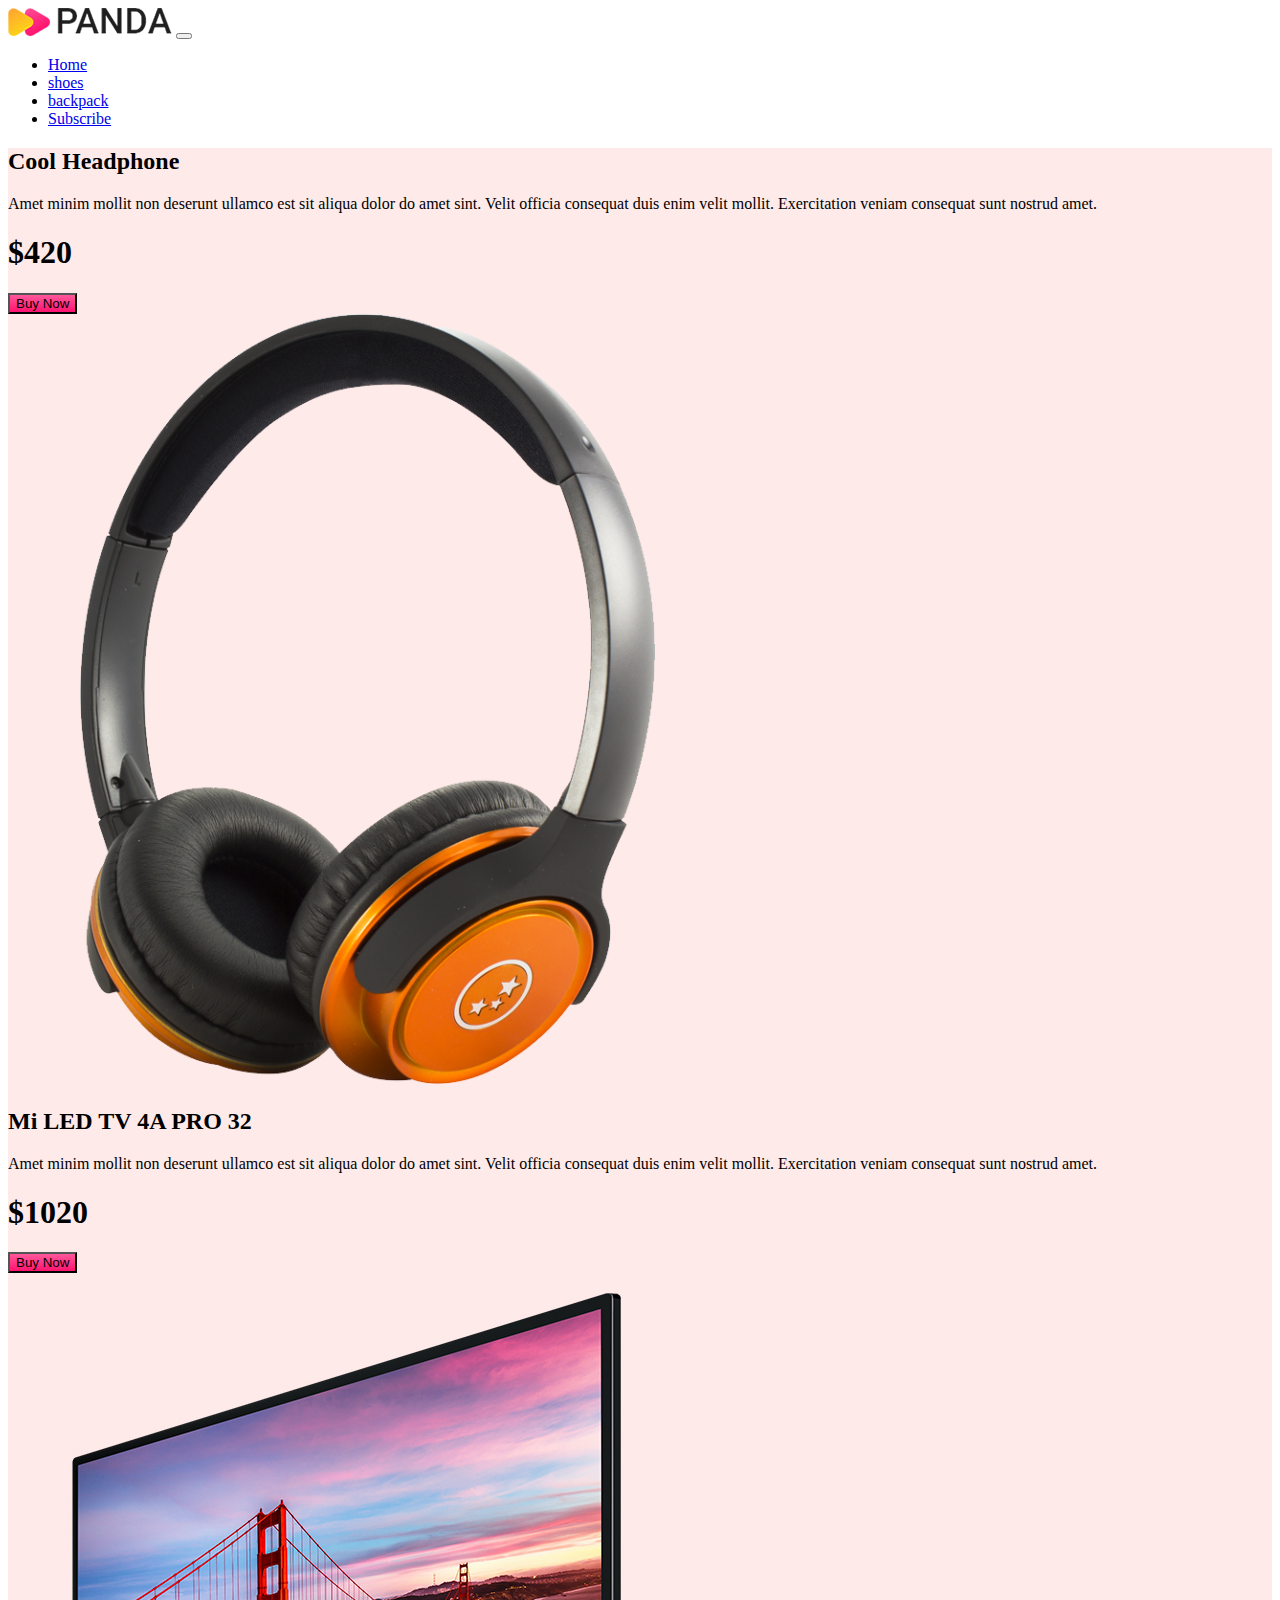
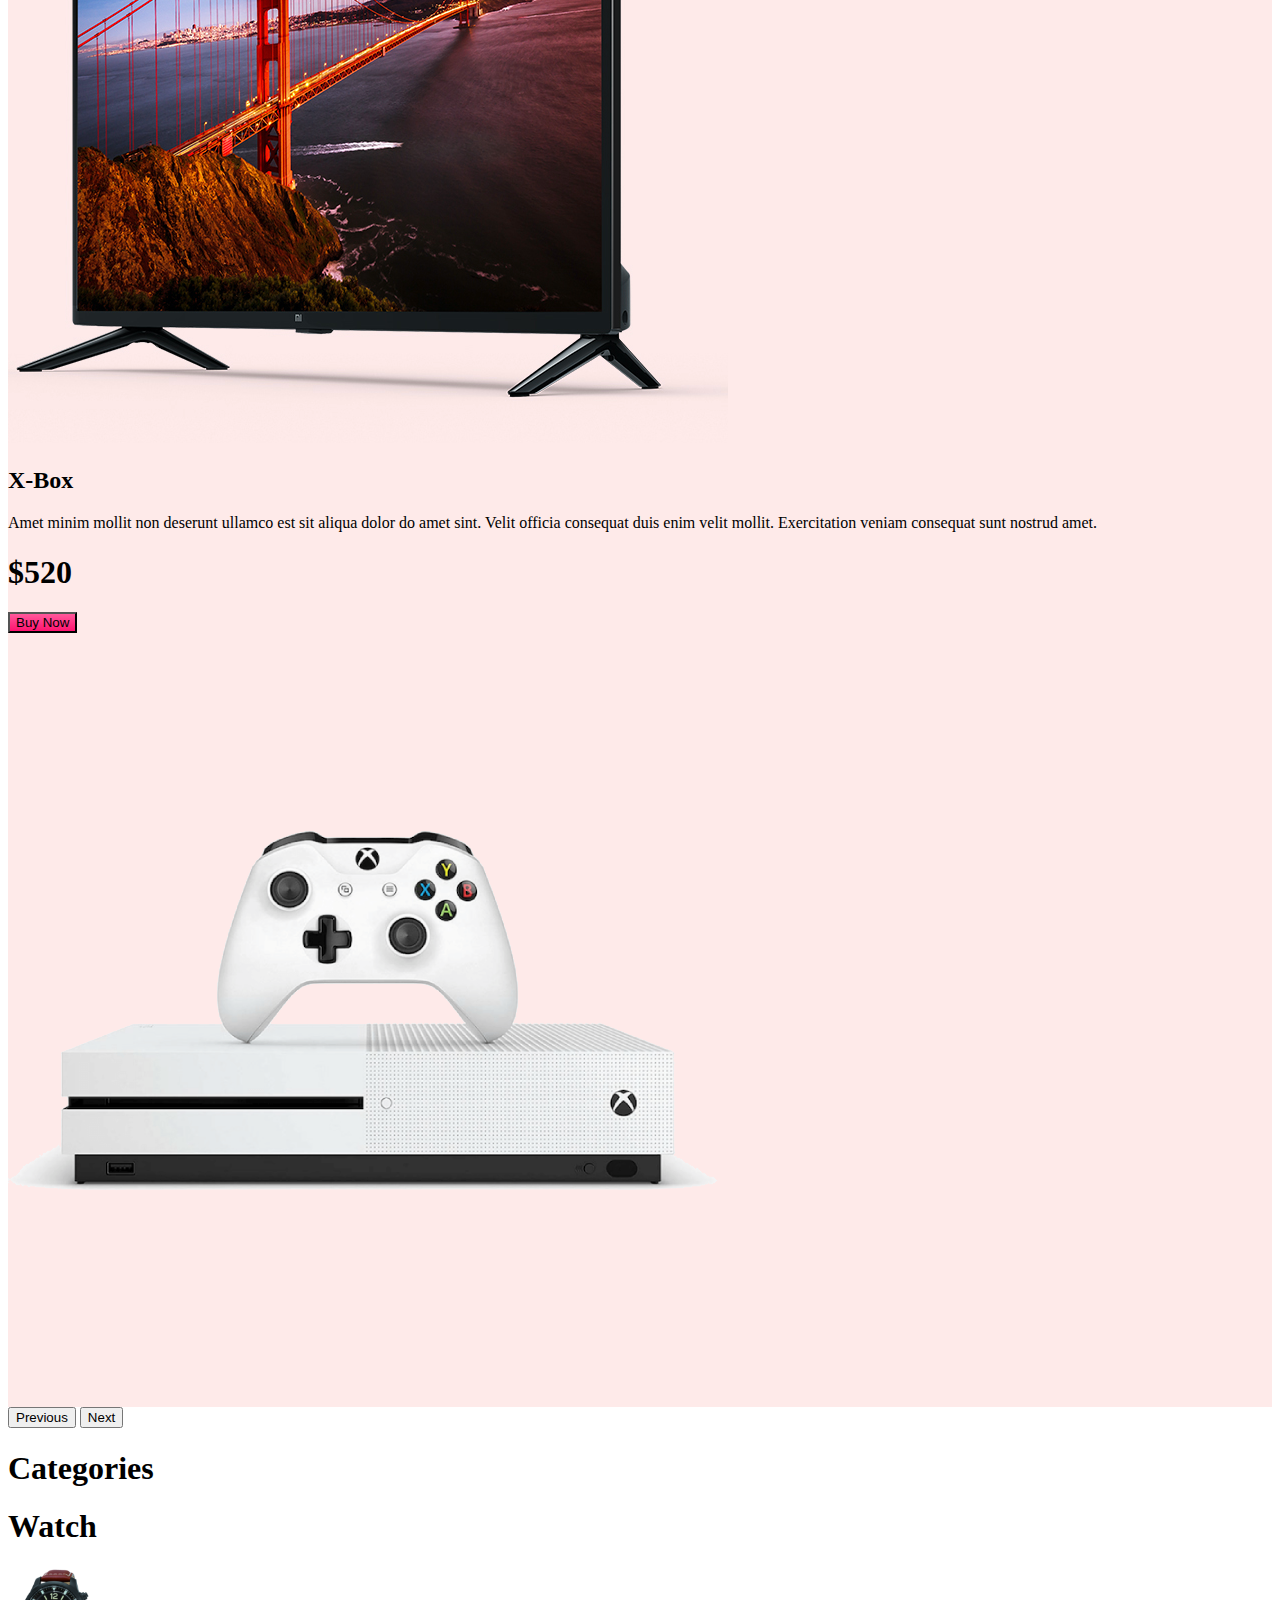
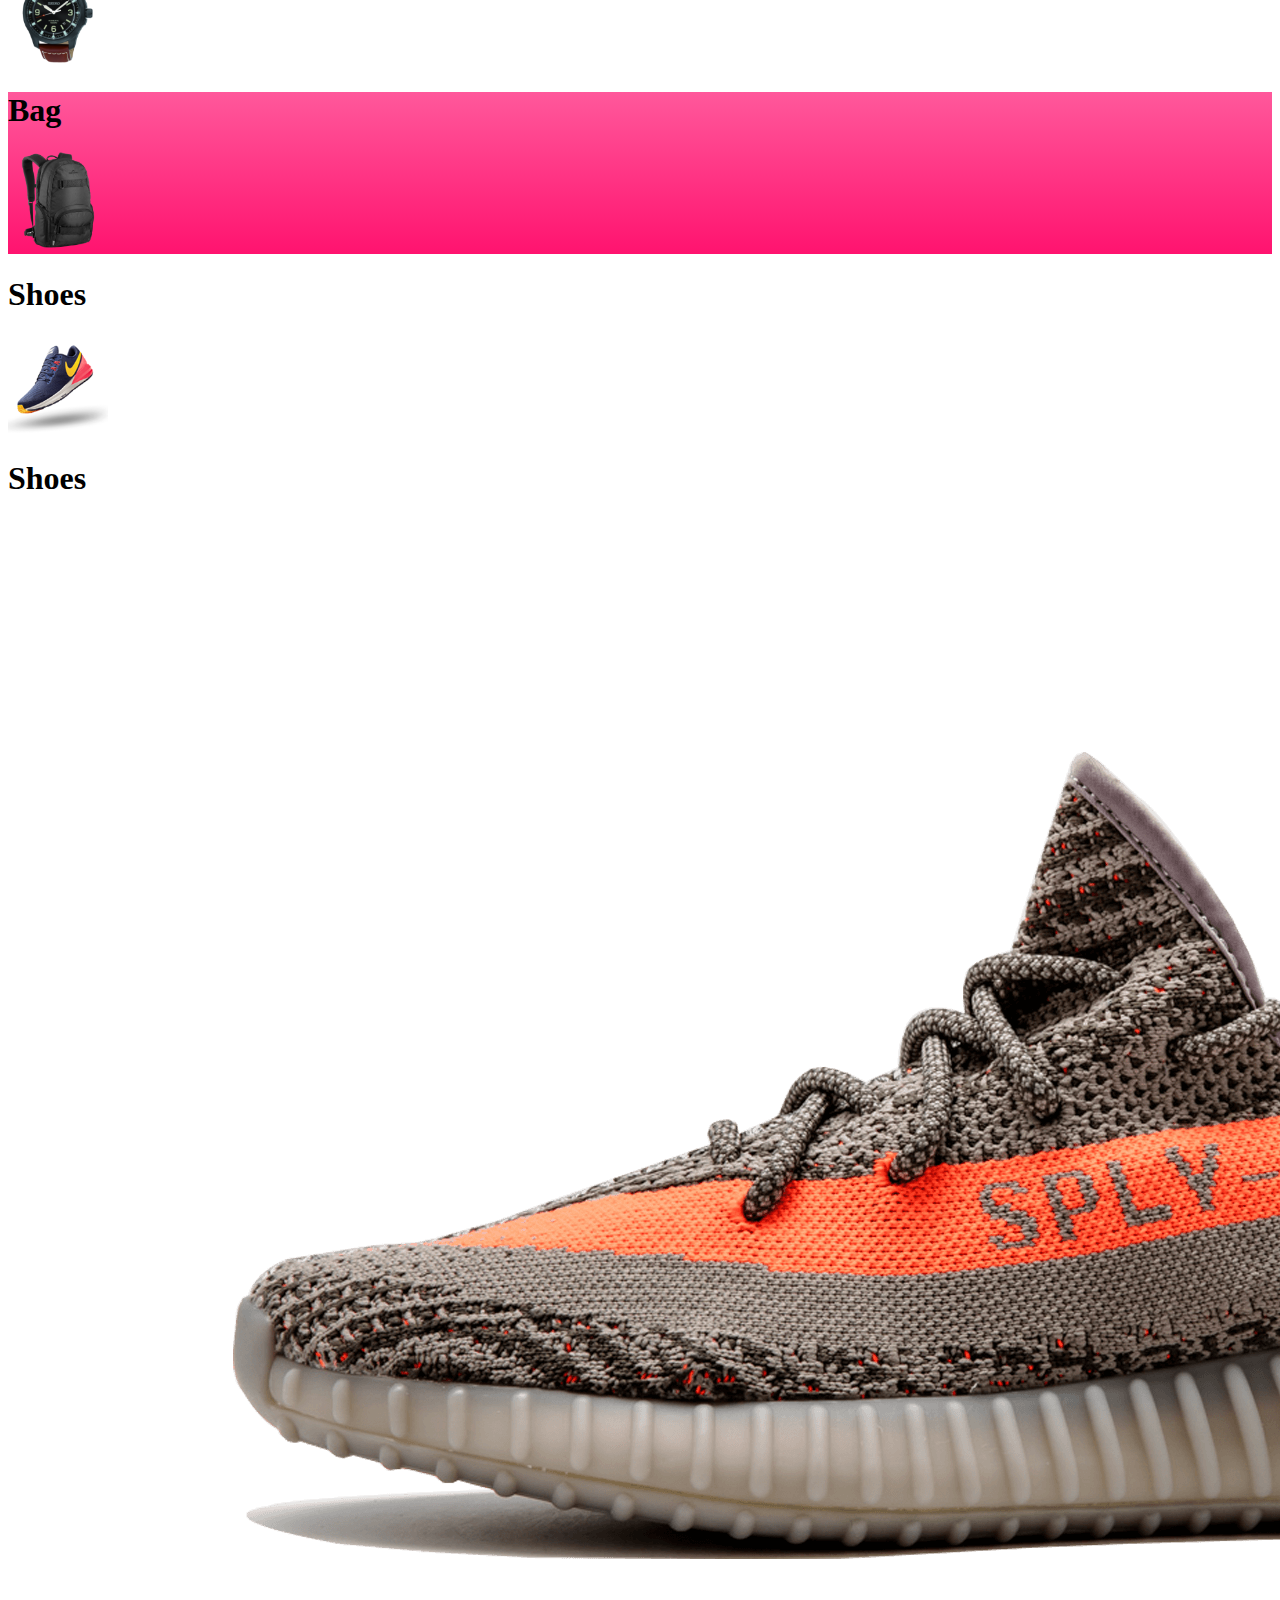
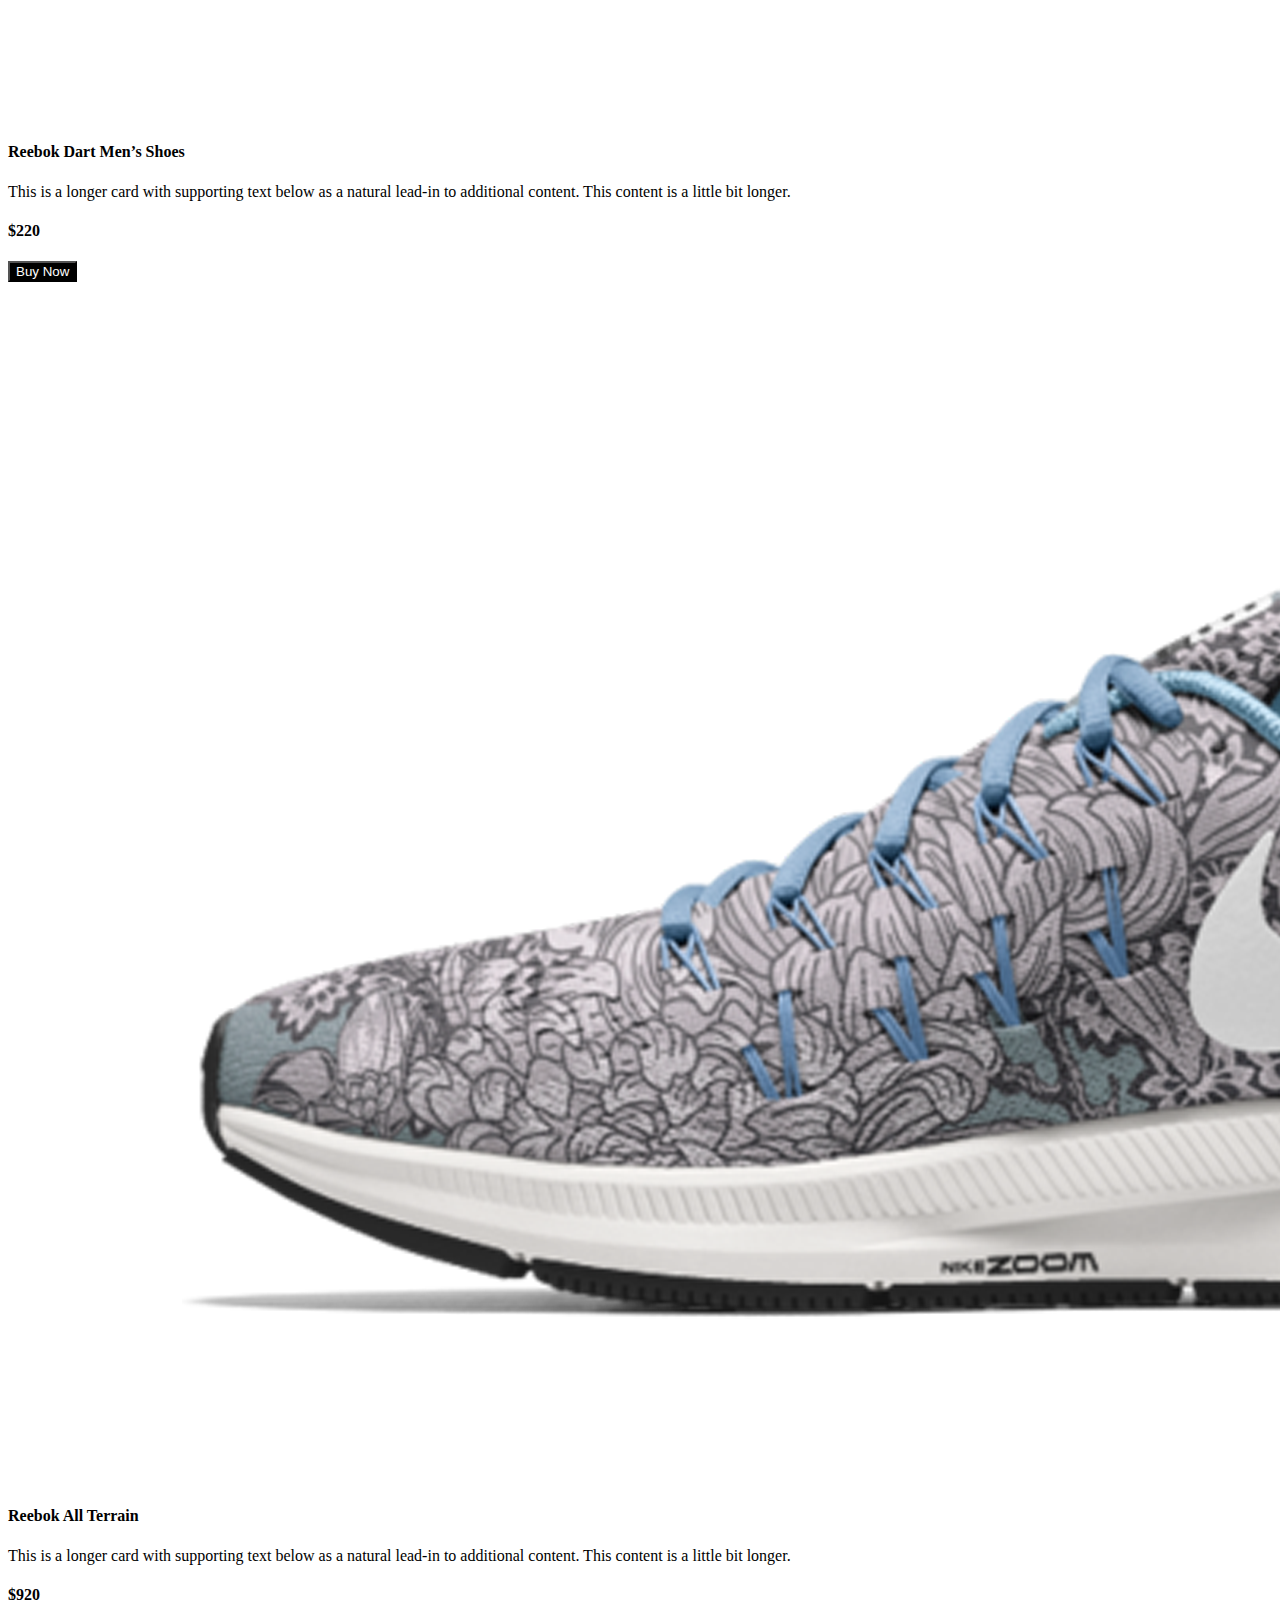
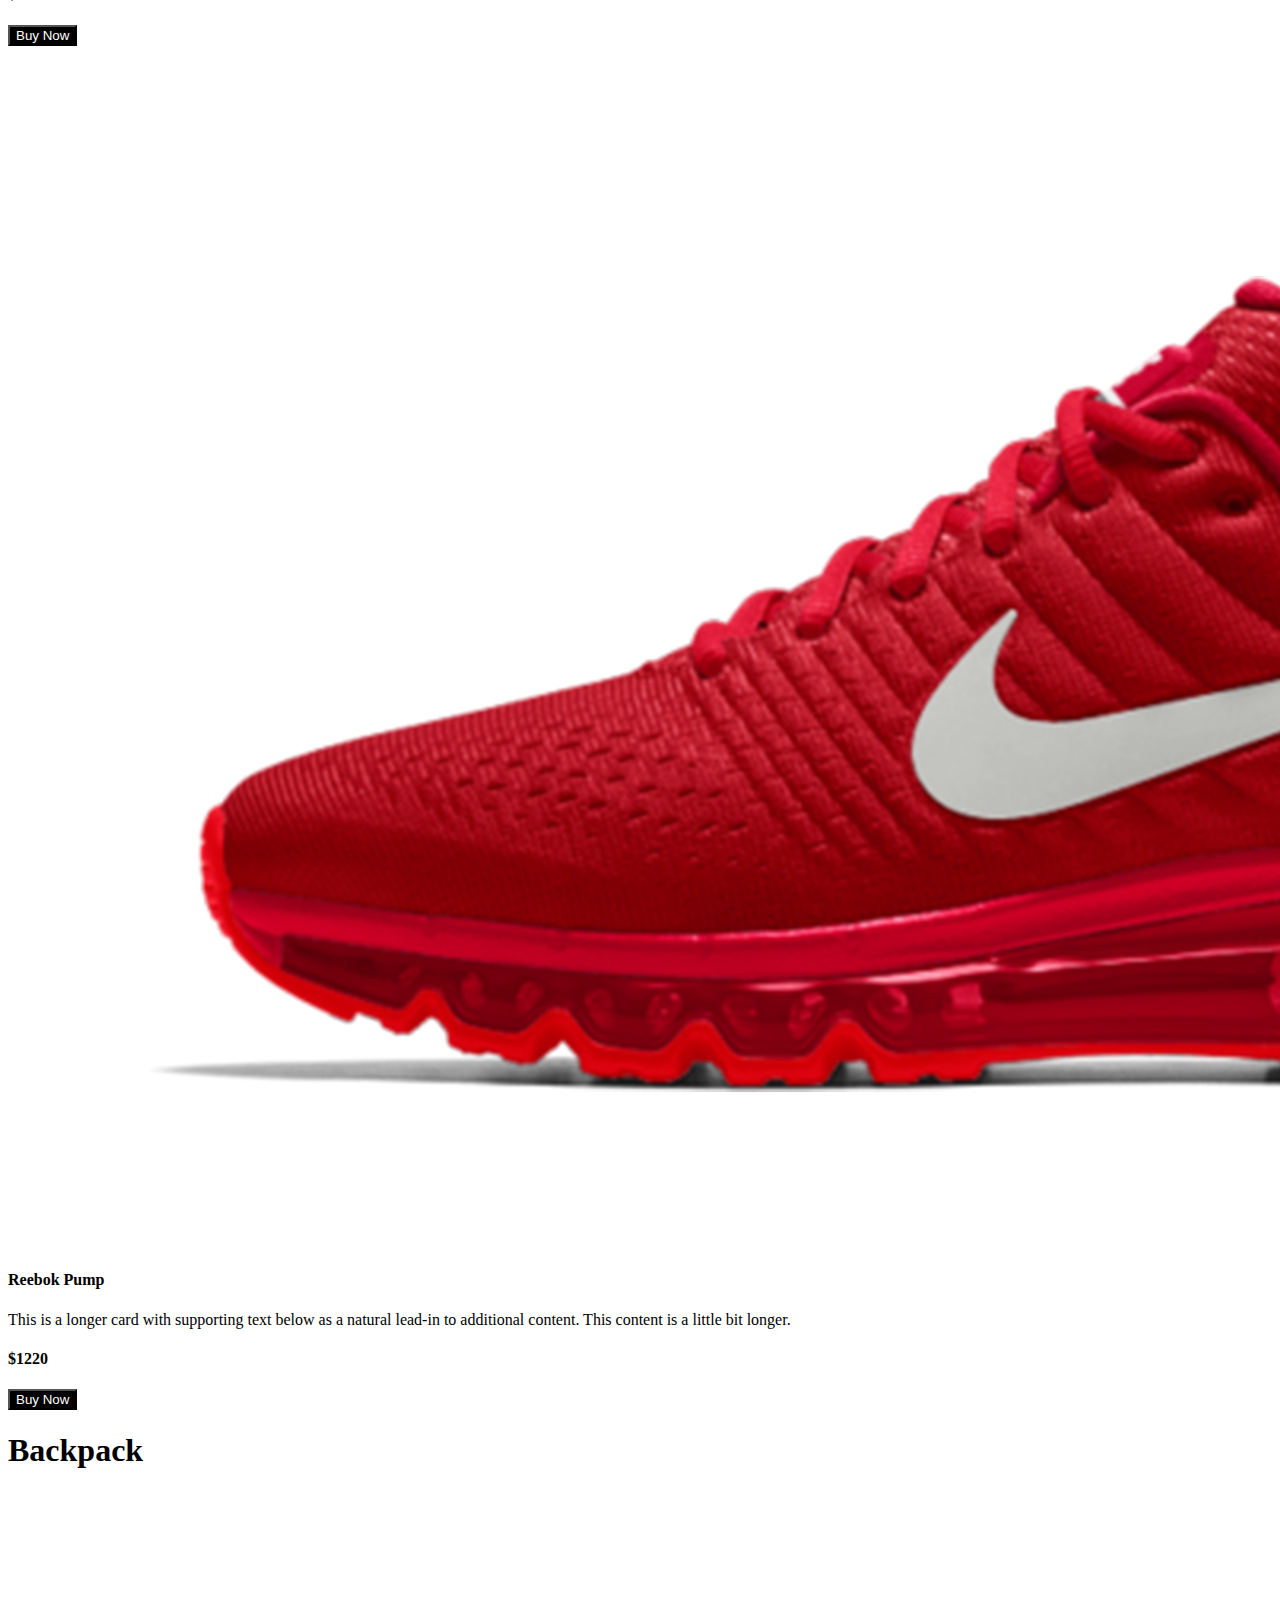
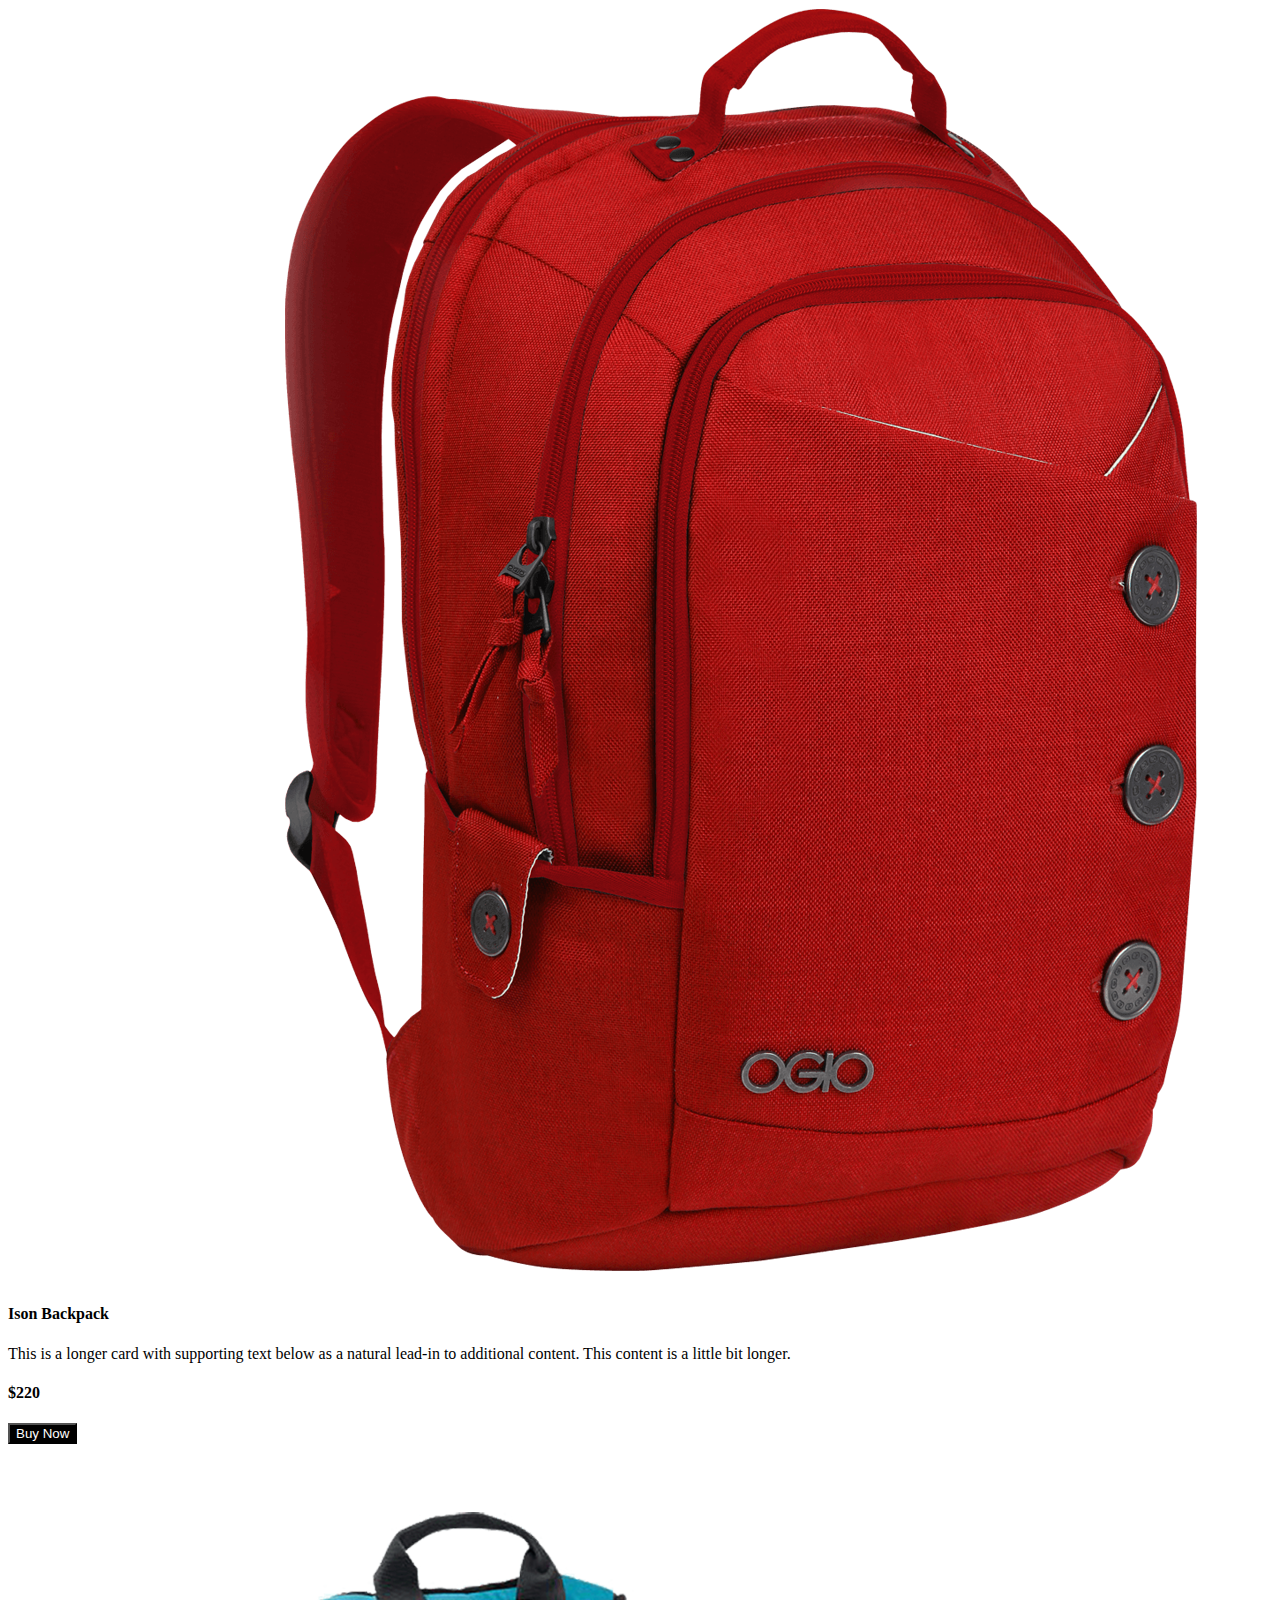
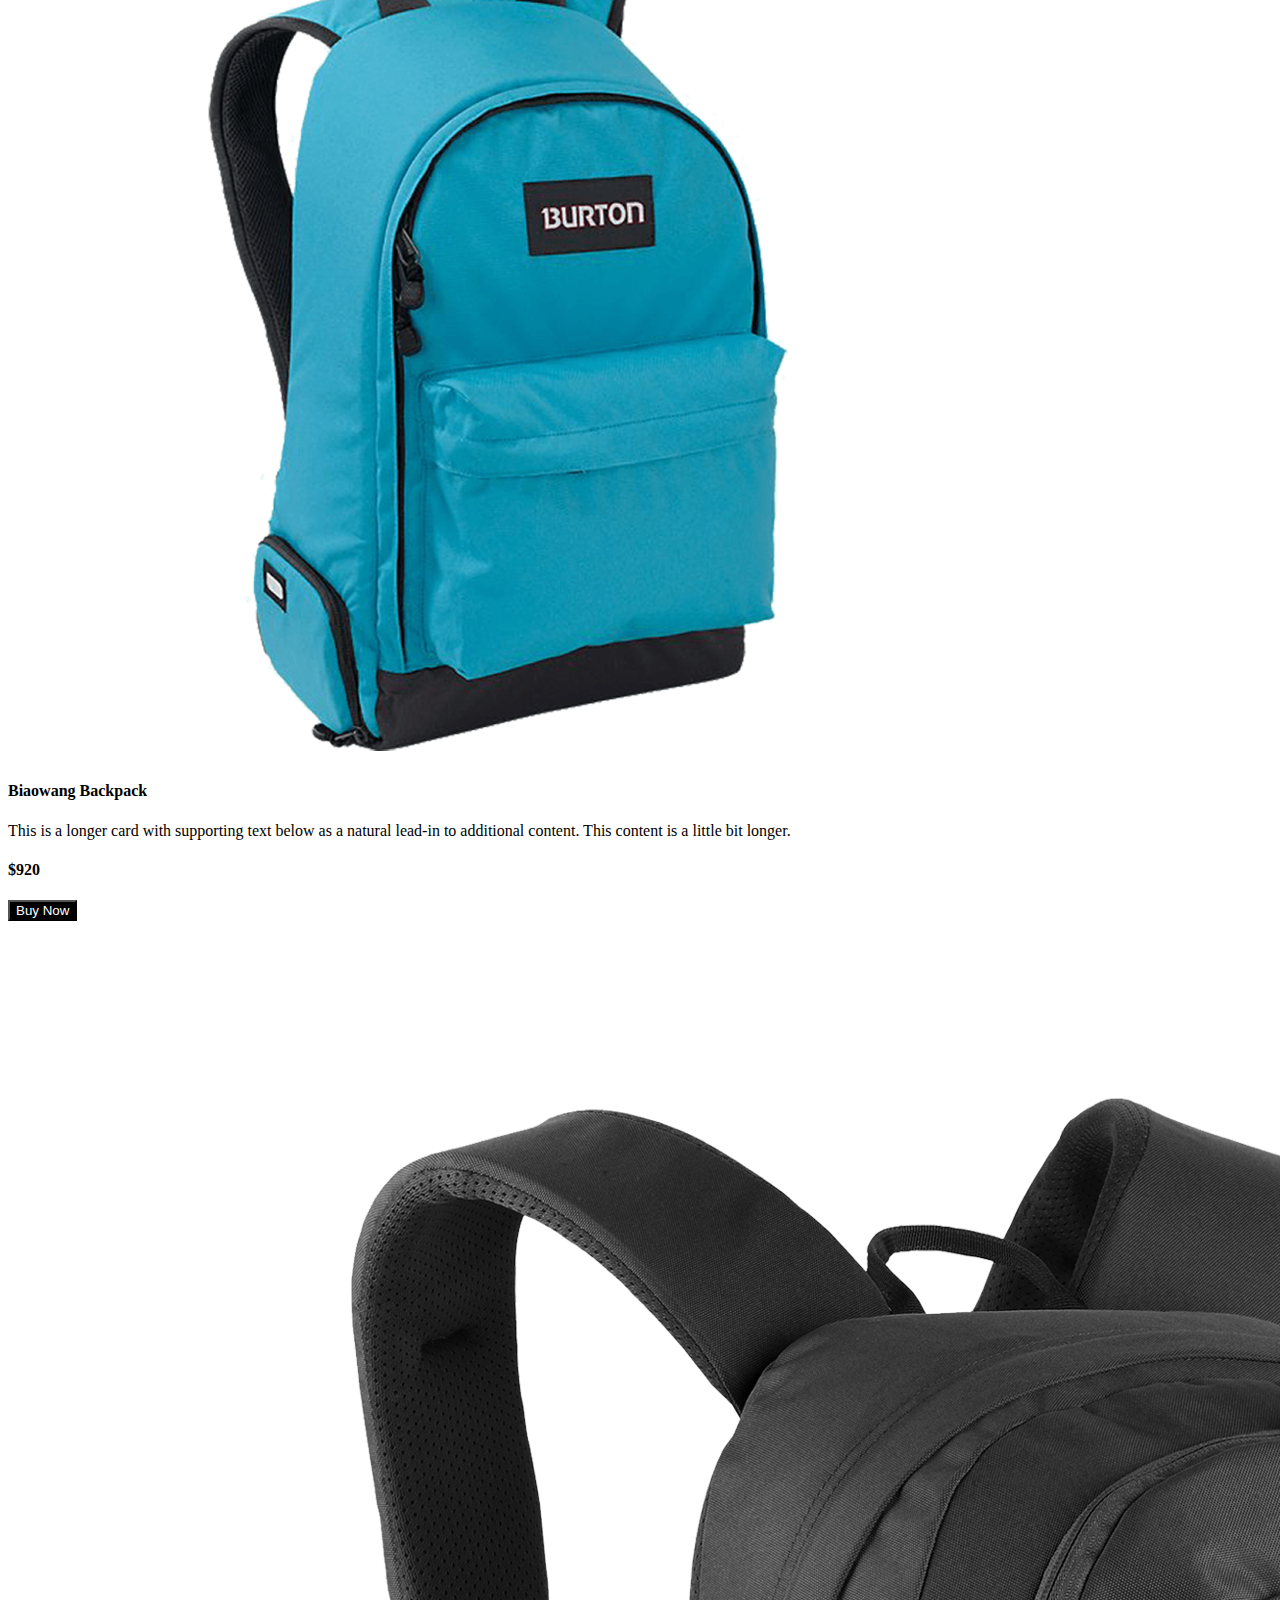
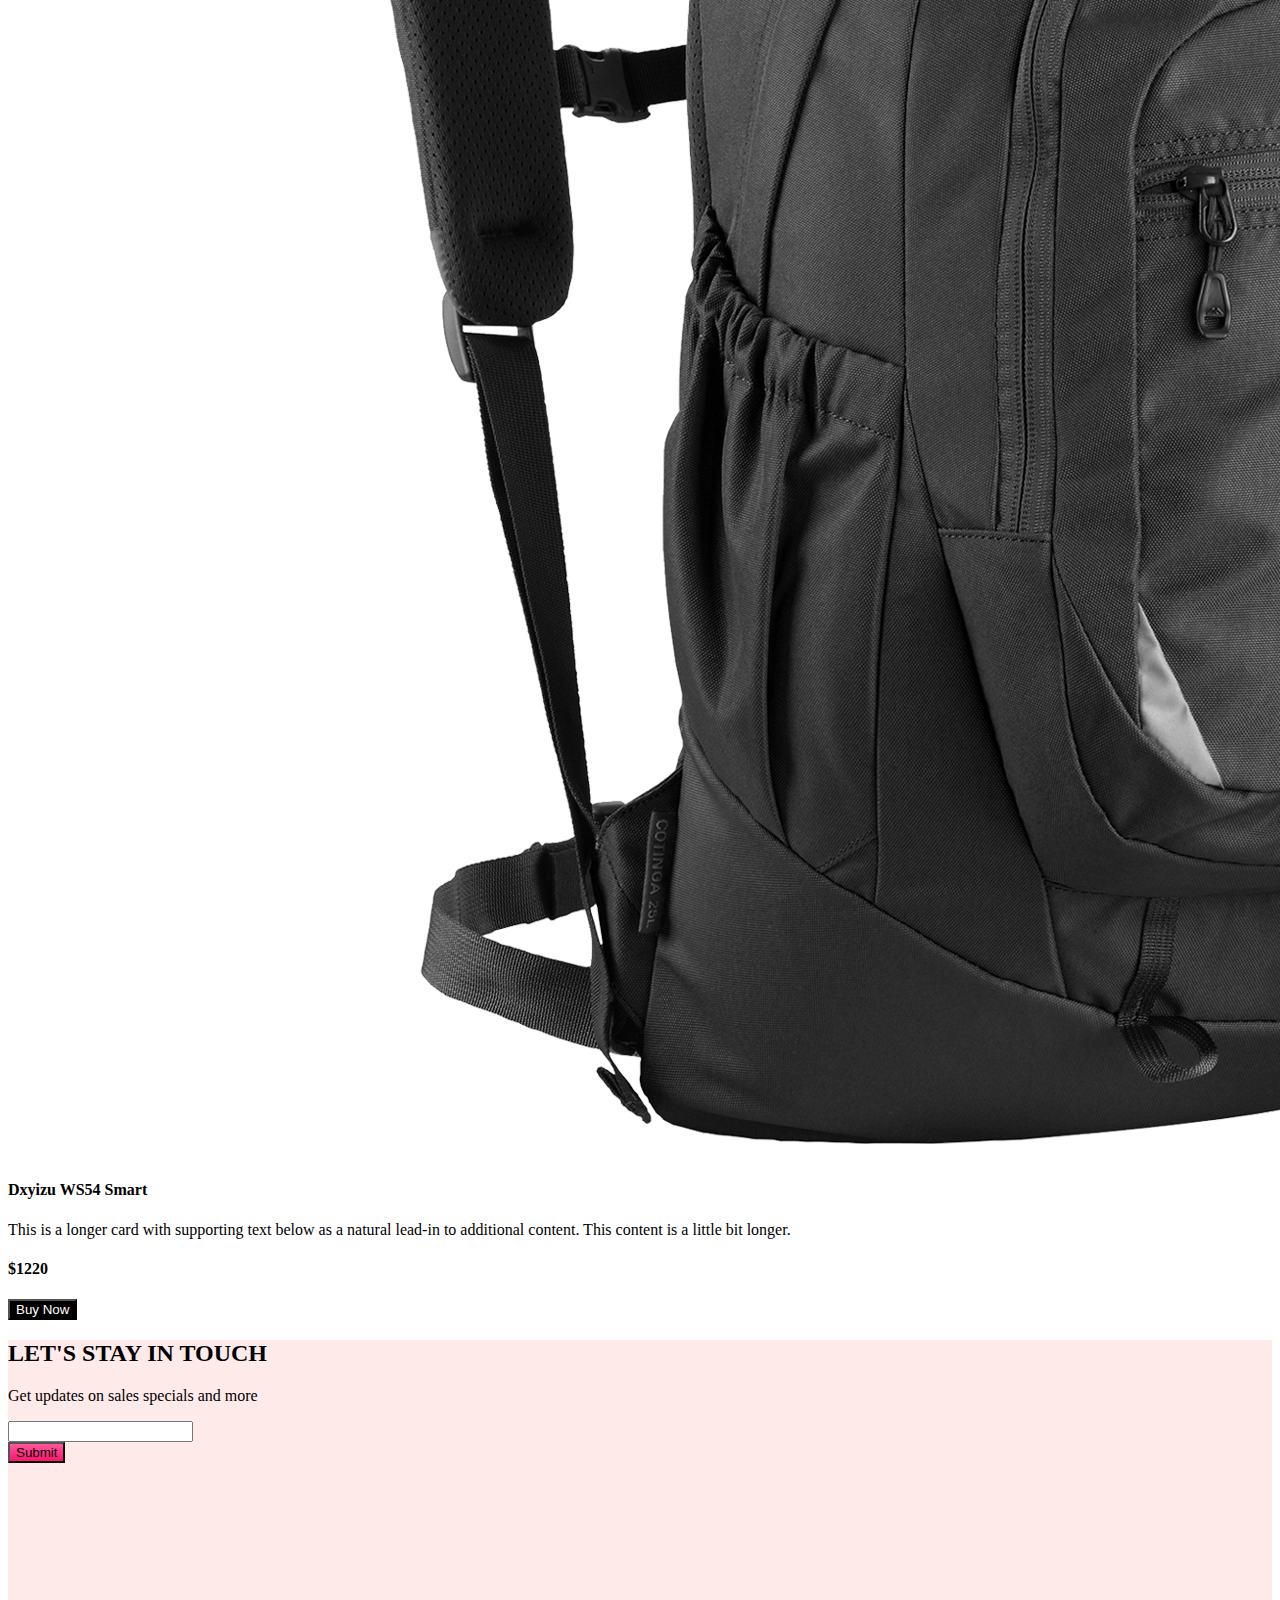
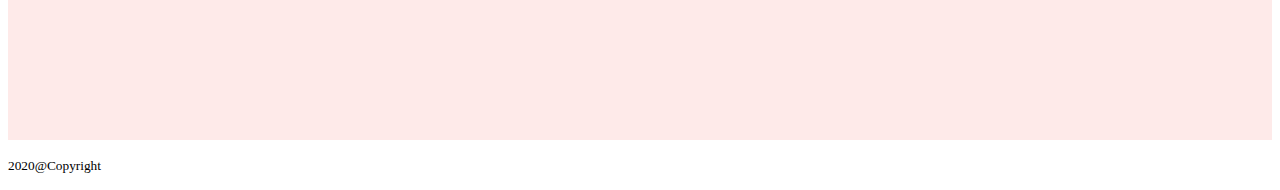
<file: index.html>
<!DOCTYPE html>
<html lang="en">
  <head>
    <meta charset="UTF-8" />
    <meta http-equiv="X-UA-Compatible" content="IE=edge" />
    <meta name="viewport" content="width=device-width, initial-scale=1.0" />
    <link
      href="https://cdn.jsdelivr.net/npm/bootstrap@5.2.0/dist/css/bootstrap.min.css"
      rel="stylesheet"
      integrity="sha384-gH2yIJqKdNHPEq0n4Mqa/HGKIhSkIHeL5AyhkYV8i59U5AR6csBvApHHNl/vI1Bx"
      crossorigin="anonymous"
    />
    <link rel="stylesheet" href="style.css" />
    <title>Panda Commerce</title>
  </head>
  <body>
    <!-- Navbar  -->
    <header class="container">
      <nav class="navbar navbar-expand-lg bg-light fixed-top">
        <div class="container">
          <img src="images/logo.png" alt="" />
          <button
            class="navbar-toggler"
            type="button"
            data-bs-toggle="collapse"
            data-bs-target="#navbarNav"
            aria-controls="navbarNav"
            aria-expanded="false"
            aria-label="Toggle navigation"
          >
            <span class="navbar-toggler-icon"></span>
          </button>
          <div class="collapse navbar-collapse" id="navbarNav">
            <ul class="navbar-nav">
              <li class="nav-item">
                <a class="nav-link active" aria-current="page" href="#">Home</a>
              </li>
              <li class="nav-item">
                <a class="nav-link" href="#shoes">shoes</a>
              </li>
              <li class="nav-item">
                <a class="nav-link" href="#backpack">backpack</a>
              </li>
              <li class="nav-item">
                <a class="nav-link" href="#subscribe">Subscribe</a>
              </li>
            </ul>
          </div>
        </div>
      </nav>

      <!-- Slider  -->
      <section>
        <div
          id="carouselExampleControls"
          class="carousel slide"
          data-bs-ride="carousel"
        >
          <div class="carousel-inner header-bg">
            <div class="carousel-item active ps-5 border rounded">
              <div class="row">
                <div class="col-lg-7 d-flex justify-content-center flex-column">
                  <div>
                    <h2>Cool Headphone</h2>
                    <p>
                      Amet minim mollit non deserunt ullamco est sit aliqua
                      dolor do amet sint. Velit officia consequat duis enim
                      velit mollit. Exercitation veniam consequat sunt nostrud
                      amet.
                    </p>
                    <h1>$420</h1>
                    <button class="btn hf-btn text-white">Buy Now</button>
                  </div>
                </div>
                <div class="col-lg-5">
                  <img
                    src="images/banner-images/headphone.png"
                    class="d-block w-100"
                    alt="..."
                  />
                </div>
              </div>
            </div>
            <div class="carousel-item ps-5 border rounded">
              <div class="row">
                <div class="col-lg-7 d-flex justify-content-center flex-column">
                  <div>
                    <h2>Mi LED TV 4A PRO 32</h2>
                    <p>
                      Amet minim mollit non deserunt ullamco est sit aliqua
                      dolor do amet sint. Velit officia consequat duis enim
                      velit mollit. Exercitation veniam consequat sunt nostrud
                      amet.
                    </p>
                    <h1>$1020</h1>
                    <button class="btn hf-btn text-white">Buy Now</button>
                  </div>
                </div>
                <div class="col-lg-5">
                  <img
                    src="images/banner-images/tv.png"
                    class="d-block w-100"
                    alt="..."
                  />
                </div>
              </div>
            </div>
            <div class="carousel-item ps-5 border rounded">
              <div class="row">
                <div class="col-lg-7 d-flex justify-content-center flex-column">
                  <div>
                    <h2>X-Box</h2>
                    <p>
                      Amet minim mollit non deserunt ullamco est sit aliqua
                      dolor do amet sint. Velit officia consequat duis enim
                      velit mollit. Exercitation veniam consequat sunt nostrud
                      amet.
                    </p>
                    <h1>$520</h1>
                    <button class="btn hf-btn text-white">Buy Now</button>
                  </div>
                </div>
                <div class="col-lg-5">
                  <img
                    src="images/banner-images/xbox.png"
                    class="d-block w-100"
                    alt="..."
                  />
                </div>
              </div>
            </div>
          </div>
          <button
            class="carousel-control-prev"
            type="button"
            data-bs-target="#carouselExampleControls"
            data-bs-slide="prev"
          >
            <span class="carousel-control-prev-icon" aria-hidden="true"></span>
            <span class="visually-hidden">Previous</span>
          </button>
          <button
            class="carousel-control-next"
            type="button"
            data-bs-target="#carouselExampleControls"
            data-bs-slide="next"
          >
            <span class="carousel-control-next-icon" aria-hidden="true"></span>
            <span class="visually-hidden">Next</span>
          </button>
        </div>
      </section>
    </header>

    <main>
      <!-- Catagories  -->
      <section class="container my-5">
        <h1>Categories</h1>
        <div class="container overflow-hidden text-center">
          <div class="row row-cols-1 row-cols-md-2 gy-2 catagories">
            <div class="col-12 col-md-6 col-lg-4">
              <div
                class="p-3 border rounded bg-warning text-white d-flex align-items-center justify-content-between"
              >
                <h1>Watch</h1>
                <img src="images/categories/watch.png" alt="" />
              </div>
            </div>
            <div class="col-12 col-md-6 col-lg-4">
              <div
                class="p-3 border rounded hf-btn text-white d-flex align-items-center justify-content-between"
              >
                <h1>Bag</h1>
                <img src="images/categories/bag.png" alt="" />
              </div>
            </div>
            <div class="col-12 col-md-6 col-lg-4">
              <div
                class="p-3 border rounded bg-primary text-white d-flex align-items-center justify-content-between"
              >
                <h1>Shoes</h1>
                <img src="images/categories/shoes.png" alt="" />
              </div>
            </div>
          </div>
        </div>
      </section>

      <!-- Shoes  -->
      <section class="container" id="shoes">
        <h1>Shoes</h1>
        <div class="row row-cols-1 row-cols-md-2 row-cols-lg-3 g-4">
          <div class="col">
            <div class="card h-100 border border-0 shadow-lg">
              <img
                src="images/shoes/shoe-1.png"
                class="card-img-top"
                alt="..."
              />
              <div class="card-body d-flex flex-column align-items-center">
                <h4 class="card-title">Reebok Dart Men’s Shoes</h4>
                <p class="card-text">
                  This is a longer card with supporting text below as a natural
                  lead-in to additional content. This content is a little bit
                  longer.
                </p>
                <h4>$220</h4>
                <button class="btn btn-bg">Buy Now</button>
              </div>
            </div>
          </div>
          <div class="col">
            <div class="card h-100 border border-0 shadow-lg">
              <img
                src="images/shoes/shoe-2.png"
                class="card-img-top"
                alt="..."
              />
              <div class="card-body d-flex flex-column align-items-center">
                <h4 class="card-title">Reebok All Terrain</h4>
                <p class="card-text">
                  This is a longer card with supporting text below as a natural
                  lead-in to additional content. This content is a little bit
                  longer.
                </p>
                <h4>$920</h4>
                <button class="btn btn-bg">Buy Now</button>
              </div>
            </div>
          </div>
          <div class="col">
            <div class="card h-100 border border-0 shadow-lg">
              <img
                src="images/shoes/shoe-3.png"
                class="card-img-top"
                alt="..."
              />
              <div class="card-body d-flex flex-column align-items-center">
                <h4 class="card-title">Reebok Pump</h4>
                <p class="card-text">
                  This is a longer card with supporting text below as a natural
                  lead-in to additional content. This content is a little bit
                  longer.
                </p>
                <h4>$1220</h4>
                <button class="btn btn-bg">Buy Now</button>
              </div>
            </div>
          </div>
        </div>
      </section>

      <!-- Backpack  -->
      <section class="container my-5" id="backpack">
        <h1>Backpack</h1>
        <div class="row row-cols-1 row-cols-md-2 row-cols-lg-3 g-4">
          <div class="col">
            <div class="card h-100 border border-0 shadow-lg">
              <img src="images/bags/bag-1.png" class="card-img-top" alt="..." />
              <div class="card-body d-flex flex-column align-items-center">
                <h4 class="card-title">Ison Backpack</h4>
                <p class="card-text">
                  This is a longer card with supporting text below as a natural
                  lead-in to additional content. This content is a little bit
                  longer.
                </p>
                <h4>$220</h4>
                <button class="btn btn-bg">Buy Now</button>
              </div>
            </div>
          </div>
          <div class="col">
            <div class="card h-100 border border-0 shadow-lg">
              <img src="images/bags/bag-2.png" class="card-img-top" alt="..." />
              <div class="card-body d-flex flex-column align-items-center">
                <h4 class="card-title">Biaowang Backpack</h4>
                <p class="card-text">
                  This is a longer card with supporting text below as a natural
                  lead-in to additional content. This content is a little bit
                  longer.
                </p>
                <h4>$920</h4>
                <button class="btn btn-bg">Buy Now</button>
              </div>
            </div>
          </div>
          <div class="col">
            <div class="card h-100 border border-0 shadow-lg">
              <img src="images/bags/bag-3.png" class="card-img-top" alt="..." />
              <div class="card-body d-flex flex-column align-items-center">
                <h4 class="card-title">Dxyizu WS54 Smart</h4>
                <p class="card-text">
                  This is a longer card with supporting text below as a natural
                  lead-in to additional content. This content is a little bit
                  longer.
                </p>
                <h4>$1220</h4>
                <button class="btn btn-bg">Buy Now</button>
              </div>
            </div>
          </div>
        </div>
      </section>

      <section
        style="height: 400px"
        class="container rounded d-flex justify-content-center align-items-center header-bg"
        id="subscribe"
      >
        <div>
          <h2>LET'S STAY IN TOUCH</h2>
          <p>Get updates on sales specials and more</p>

          <form>
            <div class="mb-1">
              <input
                type="email"
                class="form-control"
                id="exampleInputEmail1"
                aria-describedby="emailHelp"
              />
            </div>

            <button type="submit" class="btn hf-btn">Submit</button>
          </form>
        </div>
      </section>
    </main>

    <footer class="text-center mt-5">
      <p><small>2020@Copyright</small></p>
    </footer>

    <script
      src="https://cdn.jsdelivr.net/npm/bootstrap@5.2.0/dist/js/bootstrap.bundle.min.js"
      integrity="sha384-A3rJD856KowSb7dwlZdYEkO39Gagi7vIsF0jrRAoQmDKKtQBHUuLZ9AsSv4jD4Xa"
      crossorigin="anonymous"
    ></script>
  </body>
</html>
</file>
<file: style.css>
.header-bg{
    background-color:#FEEAE9;
}
.hf-btn{
    background: linear-gradient(180deg, #FF589B -0.01%, #FF136F 99.99%);
}
.btn-bg{
    background-color: black;
    color: white;
}
.catagories img{
    width: 100px;
}
</file>
